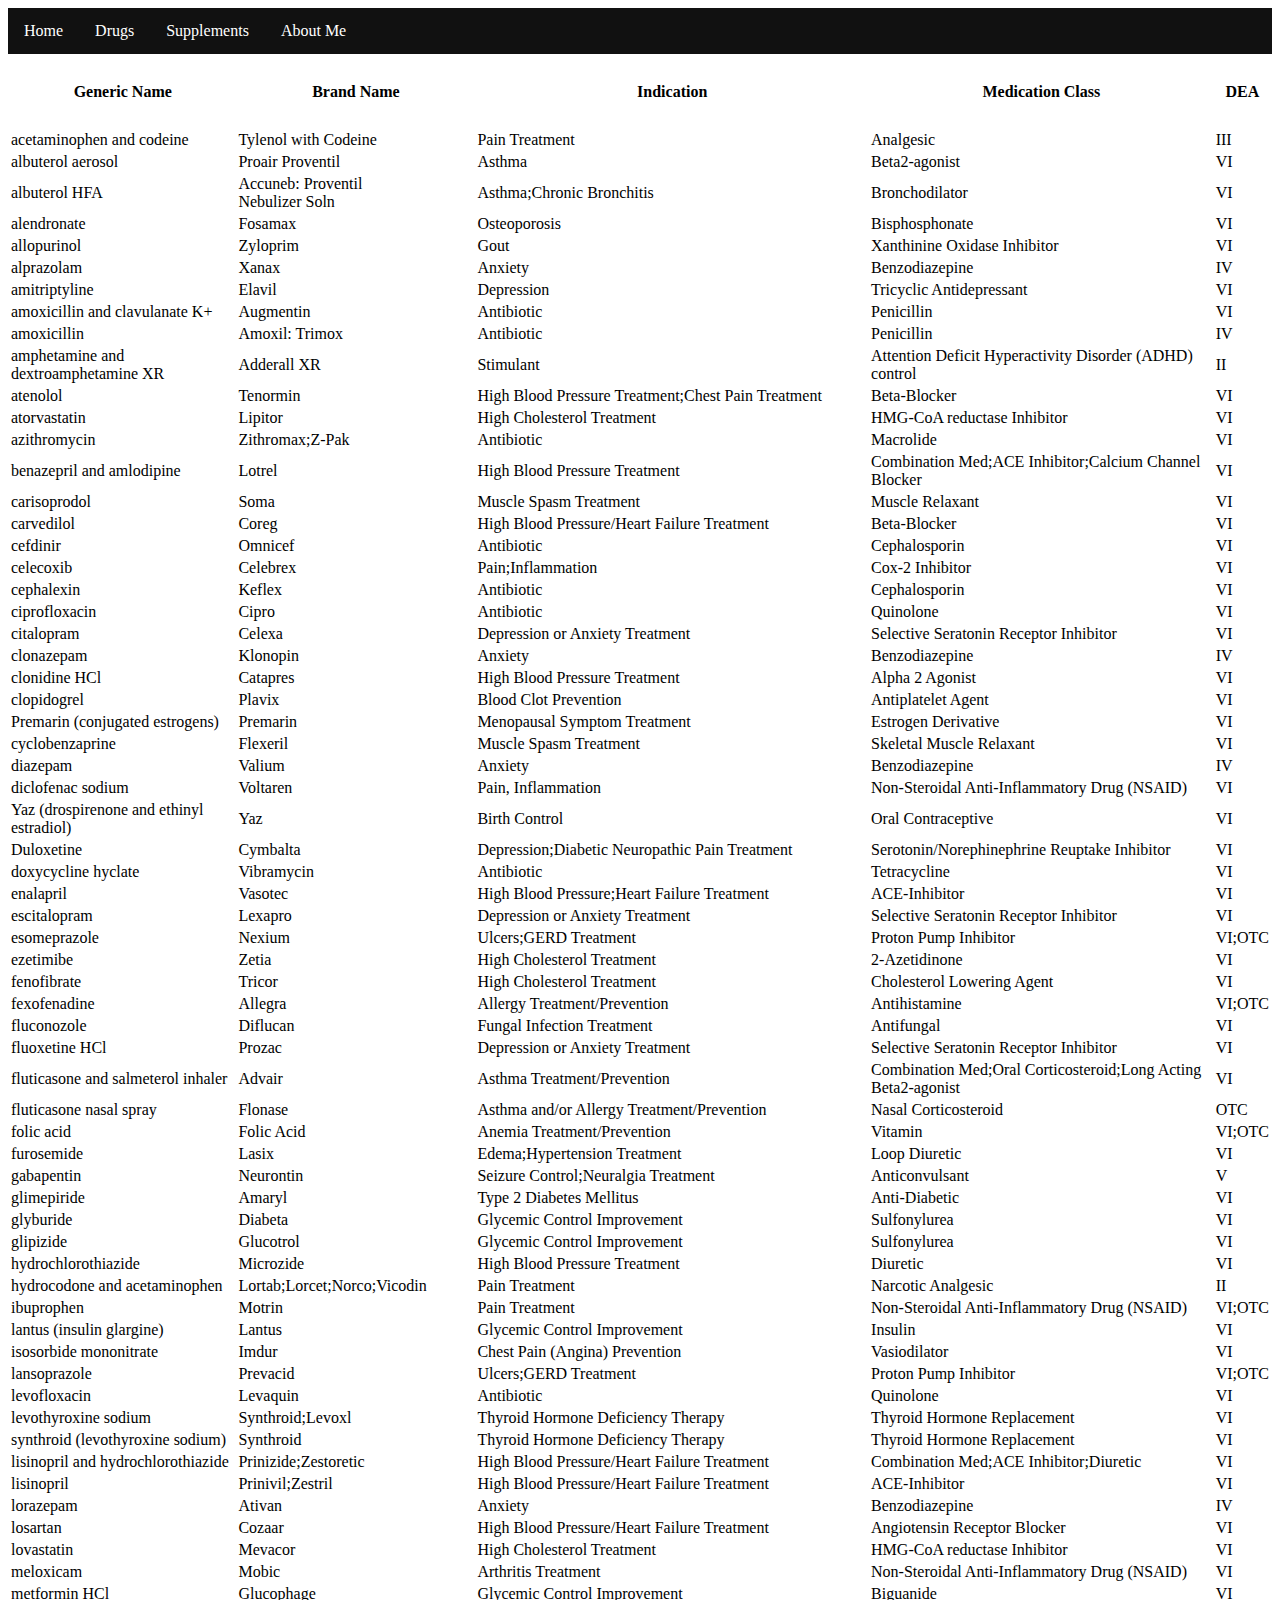
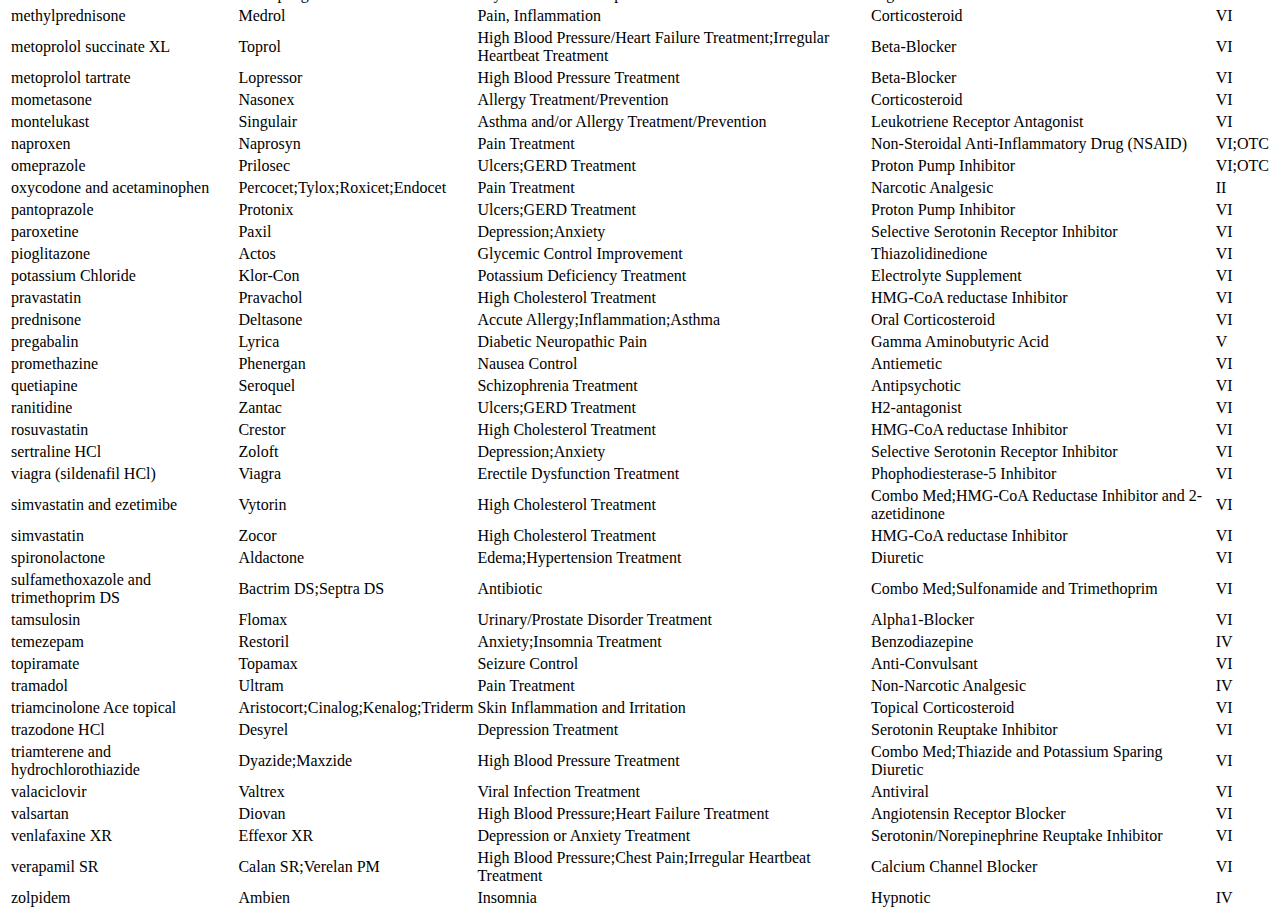
<file: Page 2.html>
<!DOCTYPE html>
<html lang="en">
<head>
    <meta charset="UTF-8">
<head>
    <link rel="icon" href="images/indexImage.png">
    <title>Pharmacy</title>

    <link href="style.css" type="text/css" rel="stylesheet">
    <link href="https://cdn.jsdelivr.net/npm/bootstrap@5.1.3/dist/css/bootstrap.min.css" rel="stylesheet" integrity="sha384-1BmE4kWBq78iYhFldvKuhfTAU6auU8tT94WrHftjDbrCEXSU1oBoqyl2QvZ6jIW3" crossorigin="anonymous">
</head>

    <ul>
        <li><a href = "./index.html">Home</a></li>
        <li><a href = "./Page 2.html">Drugs</a></li>
        <li><a href = "./page3.html">Supplements</a></li>
        <li><a href = "./page4.html">About Me</a></li>
    </ul>
<body>


<table>
<table>
    <thead>
    <tr>
        <th>Generic Name</th>
        <th>Brand Name</th>
        <th>Indication</th>
        <th>Medication Class</th>
        <th>DEA</th>
    </tr>
    </thead>
    <tbody>
    <tr>
        <td>acetaminophen and codeine</td>
        <td>Tylenol with Codeine</td>
        <td>Pain Treatment</td>
        <td>Analgesic</td>
        <td>III</td>
    </tr>
    <tr>
        <td>albuterol aerosol</td>
        <td>Proair Proventil</td>
        <td>Asthma</td>
        <td>Beta2-agonist</td>
        <td>VI</td>
    </tr>
    <tr>
        <td>albuterol HFA</td>
        <td>Accuneb: Proventil<br>Nebulizer Soln</td>
        <td>Asthma;Chronic Bronchitis</td>
        <td>Bronchodilator</td>
        <td>VI</td>
    </tr>
    <tr>
        <td>alendronate</td>
        <td>Fosamax</td>
        <td>Osteoporosis</td>
        <td>Bisphosphonate</td>
        <td>VI</td>
    </tr>
    <tr>
        <td>allopurinol</td>
        <td>Zyloprim</td>
        <td>Gout</td>
        <td>Xanthinine Oxidase Inhibitor</td>
        <td>VI</td>
    </tr>
    <tr>
        <td>alprazolam</td>
        <td>Xanax</td>
        <td>Anxiety</td>
        <td>Benzodiazepine</td>
        <td>IV</td>
    </tr>
    <tr>
        <td>amitriptyline</td>
        <td>Elavil</td>
        <td>Depression</td>
        <td>Tricyclic Antidepressant</td>
        <td>VI</td>
    </tr>
    <tr>
        <td>amoxicillin and clavulanate K+</td>
        <td>Augmentin</td>
        <td>Antibiotic</td>
        <td>Penicillin</td>
        <td>VI</td>
    </tr>
    <tr>
        <td>amoxicillin</td>
        <td>Amoxil: Trimox</td>
        <td>Antibiotic</td>
        <td>Penicillin</td>
        <td>IV</td>
    </tr>
    <tr>
        <td>amphetamine and dextroamphetamine XR</td>
        <td>Adderall XR</td>
        <td>Stimulant</td>
        <td>Attention Deficit Hyperactivity Disorder (ADHD) control</td>
        <td>II</td>
    </tr>
    <tr>
        <td>atenolol</td>
        <td>Tenormin</td>
        <td>High Blood Pressure Treatment;Chest Pain Treatment</td>
        <td>Beta-Blocker</td>
        <td>VI</td>
    </tr>
    <tr>
        <td>atorvastatin</td>
        <td>Lipitor</td>
        <td>High Cholesterol Treatment</td>
        <td>HMG-CoA reductase Inhibitor</td>
        <td>VI</td>
    </tr>
    <tr>
        <td>azithromycin</td>
        <td>Zithromax;Z-Pak</td>
        <td>Antibiotic</td>
        <td>Macrolide</td>
        <td>VI</td>
    </tr>
    <tr>
        <td>benazepril and amlodipine</td>
        <td>Lotrel</td>
        <td>High Blood Pressure Treatment</td>
        <td>Combination Med;ACE Inhibitor;Calcium Channel Blocker</td>
        <td>VI</td>
    </tr>
    <tr>
        <td>carisoprodol</td>
        <td>Soma</td>
        <td>Muscle Spasm Treatment</td>
        <td>Muscle Relaxant</td>
        <td>VI</td>
    </tr>
    <tr>
        <td>carvedilol</td>
        <td>Coreg</td>
        <td>High Blood Pressure/Heart Failure Treatment</td>
        <td>Beta-Blocker</td>
        <td>VI</td>
    </tr>
    <tr>
        <td>cefdinir</td>
        <td>Omnicef</td>
        <td>Antibiotic</td>
        <td>Cephalosporin</td>
        <td>VI</td>
    </tr>
    <tr>
        <td>celecoxib</td>
        <td>Celebrex</td>
        <td>Pain;Inflammation</td>
        <td>Cox-2 Inhibitor</td>
        <td>VI</td>
    </tr>
    <tr>
        <td>cephalexin</td>
        <td>Keflex</td>
        <td>Antibiotic</td>
        <td>Cephalosporin</td>
        <td>VI</td>
    </tr>
    <tr>
        <td>ciprofloxacin</td>
        <td>Cipro</td>
        <td>Antibiotic</td>
        <td>Quinolone</td>
        <td>VI</td>
    </tr>
    <tr>
        <td>citalopram</td>
        <td>Celexa</td>
        <td>Depression or Anxiety Treatment</td>
        <td>Selective Seratonin Receptor Inhibitor</td>
        <td>VI</td>
    </tr>
    <tr>
        <td>clonazepam</td>
        <td>Klonopin</td>
        <td>Anxiety</td>
        <td>Benzodiazepine</td>
        <td>IV</td>
    </tr>
    <tr>
        <td>clonidine HCl</td>
        <td>Catapres</td>
        <td>High Blood Pressure Treatment</td>
        <td>Alpha 2 Agonist</td>
        <td>VI</td>
    </tr>
    <tr>
        <td>clopidogrel</td>
        <td>Plavix</td>
        <td>Blood Clot Prevention</td>
        <td>Antiplatelet Agent</td>
        <td>VI</td>
    </tr>
    </thead>
    <tr>
        <td>Premarin (conjugated estrogens)</td>
        <td>Premarin</td>
        <td>Menopausal Symptom Treatment</td>
        <td>Estrogen Derivative</td>
        <td>VI</td>
    </tr>
    <tbody>
    <tr>
        <td>cyclobenzaprine</td>
        <td>Flexeril</td>
        <td>Muscle Spasm Treatment</td>
        <td>Skeletal Muscle Relaxant</td>
        <td>VI</td>
    </tr>
    <tr>
        <td>diazepam</td>
        <td>Valium</td>
        <td>Anxiety</td>
        <td>Benzodiazepine</td>
        <td>IV</td>
    </tr>
    <tr>
        <td>diclofenac sodium</td>
        <td>Voltaren</td>
        <td>Pain, Inflammation</td>
        <td>Non-Steroidal Anti-Inflammatory Drug (NSAID)</td>
        <td>VI</td>
    </tr>
    <tr>
        <td>Yaz (drospirenone and ethinyl estradiol)</td>
        <td>Yaz</td>
        <td>Birth Control</td>
        <td>Oral Contraceptive</td>
        <td>VI</td>
    </tr>
    <tr>
        <td>Duloxetine</td>
        <td>Cymbalta</td>
        <td>Depression;Diabetic Neuropathic Pain Treatment</td>
        <td>Serotonin/Norephinephrine Reuptake Inhibitor</td>
        <td>VI</td>
    </tr>
    <tr>
        <td>doxycycline hyclate</td>
        <td>Vibramycin</td>
        <td>Antibiotic</td>
        <td>Tetracycline</td>
        <td>VI</td>
    </tr>
    <tr>
        <td>enalapril</td>
        <td>Vasotec</td>
        <td>High Blood Pressure;Heart Failure Treatment</td>
        <td>ACE-Inhibitor</td>
        <td>VI</td>
    </tr>
    <tr>
        <td>escitalopram</td>
        <td>Lexapro</td>
        <td>Depression or Anxiety Treatment</td>
        <td>Selective Seratonin Receptor Inhibitor</td>
        <td>VI</td>
    </tr>
    <tr>
        <td>esomeprazole</td>
        <td>Nexium</td>
        <td>Ulcers;GERD Treatment</td>
        <td>Proton Pump Inhibitor</td>
        <td>VI;OTC</td>
    </tr>
    <tr>
        <td>ezetimibe</td>
        <td>Zetia</td>
        <td>High Cholesterol Treatment</td>
        <td>2-Azetidinone</td>
        <td>VI</td>
    </tr>
    <tr>
        <td>fenofibrate</td>
        <td>Tricor</td>
        <td>High Cholesterol Treatment</td>
        <td>Cholesterol Lowering Agent</td>
        <td>VI</td>
    </tr>
    <tr>
        <td>fexofenadine</td>
        <td>Allegra</td>
        <td>Allergy Treatment/Prevention</td>
        <td>Antihistamine</td>
        <td>VI;OTC</td>
    </tr>
    <tr>
        <td>fluconozole</td>
        <td>Diflucan</td>
        <td>Fungal Infection Treatment</td>
        <td>Antifungal</td>
        <td>VI</td>
    </tr>
    <tr>
        <td>fluoxetine HCl</td>
        <td>Prozac</td>
        <td>Depression or Anxiety Treatment</td>
        <td>Selective Seratonin Receptor Inhibitor</td>
        <td>VI</td>
    </tr>
    <tr>
        <td>fluticasone and salmeterol inhaler</td>
        <td>Advair</td>
        <td>Asthma Treatment/Prevention</td>
        <td>Combination Med;Oral Corticosteroid;Long Acting Beta2-agonist</td>
        <td>VI</td>
    </tr>
    <tr>
        <td>fluticasone nasal spray</td>
        <td>Flonase</td>
        <td>Asthma and/or Allergy Treatment/Prevention</td>
        <td>Nasal Corticosteroid</td>
        <td>OTC</td>
    </tr>
    <tr>
        <td>folic acid</td>
        <td>Folic Acid</td>
        <td>Anemia Treatment/Prevention</td>
        <td>Vitamin</td>
        <td>VI;OTC</td>
    </tr>
    <tr>
        <td>furosemide</td>
        <td>Lasix</td>
        <td>Edema;Hypertension Treatment</td>
        <td>Loop Diuretic</td>
        <td>VI</td>
    </tr>
    <tr>
        <td>gabapentin</td>
        <td>Neurontin</td>
        <td>Seizure Control;Neuralgia Treatment</td>
        <td>Anticonvulsant</td>
        <td>V</td>
    </tr>
    <tr>
        <td>glimepiride</td>
        <td>Amaryl</td>
        <td>Type 2 Diabetes Mellitus</td>
        <td>Anti-Diabetic</td>
        <td>VI</td>
    </tr>
    <tr>
        <td>glyburide</td>
        <td>Diabeta</td>
        <td>Glycemic Control Improvement</td>
        <td>Sulfonylurea</td>
        <td>VI</td>
    </tr>
    <tr>
        <td>glipizide</td>
        <td>Glucotrol</td>
        <td>Glycemic Control Improvement</td>
        <td>Sulfonylurea</td>
        <td>VI</td>
    </tr>
    <tr>
        <td>hydrochlorothiazide</td>
        <td>Microzide</td>
        <td>High Blood Pressure Treatment</td>
        <td>Diuretic</td>
        <td>VI</td>
    </tr>
    <tr>
        <td>hydrocodone and acetaminophen</td>
        <td>Lortab;Lorcet;Norco;Vicodin</td>
        <td>Pain Treatment</td>
        <td>Narcotic Analgesic</td>
        <td>II</td>
    </tr>
    <tr>
        <td>ibuprophen</td>
        <td>Motrin</td>
        <td>Pain Treatment</td>
        <td>Non-Steroidal Anti-Inflammatory Drug (NSAID)</td>
        <td>VI;OTC</td>
    </tr>
    <tr>
        <td>lantus (insulin glargine)</td>
        <td>Lantus</td>
        <td>Glycemic Control Improvement</td>
        <td>Insulin</td>
        <td>VI</td>
    </tr>
    <tr>
        <td>isosorbide mononitrate</td>
        <td>Imdur</td>
        <td>Chest Pain (Angina) Prevention</td>
        <td>Vasiodilator</td>
        <td>VI</td>
    </tr>
    <tr>
        <td>lansoprazole</td>
        <td>Prevacid</td>
        <td>Ulcers;GERD Treatment</td>
        <td>Proton Pump Inhibitor</td>
        <td>VI;OTC</td>
    </tr>
    <tr>
        <td>levofloxacin</td>
        <td>Levaquin</td>
        <td>Antibiotic</td>
        <td>Quinolone</td>
        <td>VI</td>
    </tr>
    <tr>
        <td>levothyroxine sodium</td>
        <td>Synthroid;Levoxl</td>
        <td>Thyroid Hormone Deficiency Therapy</td>
        <td>Thyroid Hormone Replacement</td>
        <td>VI</td>
    </tr>
    <tr>
        <td>synthroid (levothyroxine sodium)</td>
        <td>Synthroid</td>
        <td>Thyroid Hormone Deficiency Therapy</td>
        <td>Thyroid Hormone Replacement</td>
        <td>VI</td>
    </tr>
    <tr>
        <td>lisinopril and hydrochlorothiazide</td>
        <td>Prinizide;Zestoretic</td>
        <td>High Blood Pressure/Heart Failure Treatment</td>
        <td>Combination Med;ACE Inhibitor;Diuretic</td>
        <td>VI</td>
    </tr>
    <tr>
        <td>lisinopril</td>
        <td>Prinivil;Zestril</td>
        <td>High Blood Pressure/Heart Failure Treatment</td>
        <td>ACE-Inhibitor</td>
        <td>VI</td>
    </tr>
    <tr>
        <td>lorazepam</td>
        <td>Ativan</td>
        <td>Anxiety</td>
        <td>Benzodiazepine</td>
        <td>IV</td>
    </tr>
    <tr>
        <td>losartan</td>
        <td>Cozaar</td>
        <td>High Blood Pressure/Heart Failure Treatment</td>
        <td>Angiotensin Receptor Blocker</td>
        <td>VI</td>
    </tr>
    <tr>
        <td>lovastatin</td>
        <td>Mevacor</td>
        <td>High Cholesterol Treatment</td>
        <td>HMG-CoA reductase Inhibitor</td>
        <td>VI</td>
    </tr>
    <tr>
        <td>meloxicam</td>
        <td>Mobic</td>
        <td>Arthritis Treatment</td>
        <td>Non-Steroidal Anti-Inflammatory Drug (NSAID)</td>
        <td>VI</td>
    </tr>
    <tr>
        <td>metformin HCl</td>
        <td>Glucophage</td>
        <td>Glycemic Control Improvement</td>
        <td>Biguanide</td>
        <td>VI</td>
    </tr>
    <tr>
        <td>methylprednisone</td>
        <td>Medrol</td>
        <td>Pain, Inflammation</td>
        <td>Corticosteroid</td>
        <td>VI</td>
    </tr>
    <tr>
        <td>metoprolol succinate XL</td>
        <td>Toprol</td>
        <td>High Blood Pressure/Heart Failure Treatment;Irregular Heartbeat Treatment</td>
        <td>Beta-Blocker</td>
        <td>VI</td>
    </tr>
    <tr>
        <td>metoprolol tartrate</td>
        <td>Lopressor</td>
        <td>High Blood Pressure Treatment</td>
        <td>Beta-Blocker</td>
        <td>VI</td>
    </tr>
    <tr>
        <td>mometasone</td>
        <td>Nasonex</td>
        <td>Allergy Treatment/Prevention</td>
        <td>Corticosteroid</td>
        <td>VI</td>
    </tr>
    <tr>
        <td>montelukast</td>
        <td>Singulair</td>
        <td>Asthma and/or Allergy Treatment/Prevention</td>
        <td>Leukotriene Receptor Antagonist</td>
        <td>VI</td>
    </tr>
    <tr>
        <td>naproxen</td>
        <td>Naprosyn</td>
        <td>Pain Treatment</td>
        <td>Non-Steroidal Anti-Inflammatory Drug (NSAID)</td>
        <td>VI;OTC</td>
    </tr>
    <tr>
        <td>omeprazole</td>
        <td>Prilosec</td>
        <td>Ulcers;GERD Treatment</td>
        <td>Proton Pump Inhibitor</td>
        <td>VI;OTC</td>
    </tr>
    <tr>
        <td>oxycodone and acetaminophen</td>
        <td>Percocet;Tylox;Roxicet;Endocet</td>
        <td>Pain Treatment</td>
        <td>Narcotic Analgesic</td>
        <td>II</td>
    </tr>
    <tr>
        <td>pantoprazole</td>
        <td>Protonix</td>
        <td>Ulcers;GERD Treatment</td>
        <td>Proton Pump Inhibitor</td>
        <td>VI</td>
    </tr>
    <tr>
        <td>paroxetine</td>
        <td>Paxil</td>
        <td>Depression;Anxiety</td>
        <td>Selective Serotonin Receptor Inhibitor</td>
        <td>VI</td>
    </tr>
    <tr>
        <td>pioglitazone</td>
        <td>Actos</td>
        <td>Glycemic Control Improvement</td>
        <td>Thiazolidinedione</td>
        <td>VI</td>
    </tr>
    <tr>
        <td>potassium Chloride</td>
        <td>Klor-Con</td>
        <td>Potassium Deficiency Treatment</td>
        <td>Electrolyte Supplement</td>
        <td>VI</td>
    </tr>
    <tr>
        <td>pravastatin</td>
        <td>Pravachol</td>
        <td>High Cholesterol Treatment</td>
        <td>HMG-CoA reductase Inhibitor</td>
        <td>VI</td>
    </tr>
    <tr>
        <td>prednisone</td>
        <td>Deltasone</td>
        <td>Accute Allergy;Inflammation;Asthma</td>
        <td>Oral Corticosteroid</td>
        <td>VI</td>
    </tr>
    <tr>
        <td>pregabalin</td>
        <td>Lyrica</td>
        <td>Diabetic Neuropathic Pain</td>
        <td>Gamma Aminobutyric Acid</td>
        <td>V</td>
    </tr>
    <tr>
        <td>promethazine</td>
        <td>Phenergan</td>
        <td>Nausea Control</td>
        <td>Antiemetic</td>
        <td>VI</td>
    </tr>
    <tr>
        <td>quetiapine</td>
        <td>Seroquel</td>
        <td>Schizophrenia Treatment</td>
        <td>Antipsychotic</td>
        <td>VI</td>
    </tr>
    <tr>
        <td>ranitidine</td>
        <td>Zantac</td>
        <td>Ulcers;GERD Treatment</td>
        <td>H2-antagonist</td>
        <td>VI</td>
    </tr>
    <tr>
        <td>rosuvastatin</td>
        <td>Crestor</td>
        <td>High Cholesterol Treatment</td>
        <td>HMG-CoA reductase Inhibitor</td>
        <td>VI</td>
    </tr>
    <tr>
        <td>sertraline HCl</td>
        <td>Zoloft</td>
        <td>Depression;Anxiety</td>
        <td>Selective Serotonin Receptor Inhibitor</td>
        <td>VI</td>
    </tr>
    <tr>
        <td>viagra (sildenafil HCl)</td>
        <td>Viagra</td>
        <td>Erectile Dysfunction Treatment</td>
        <td>Phophodiesterase-5 Inhibitor</td>
        <td>VI</td>
    </tr>
    <tr>
        <td>simvastatin and ezetimibe</td>
        <td>Vytorin</td>
        <td>High Cholesterol Treatment</td>
        <td>Combo Med;HMG-CoA Reductase Inhibitor and 2-azetidinone</td>
        <td>VI</td>
    </tr>
    <tr>
        <td>simvastatin</td>
        <td>Zocor</td>
        <td>High Cholesterol Treatment</td>
        <td>HMG-CoA reductase Inhibitor</td>
        <td>VI</td>
    </tr>
    <tr>
        <td>spironolactone</td>
        <td>Aldactone</td>
        <td>Edema;Hypertension Treatment</td>
        <td>Diuretic</td>
        <td>VI</td>
    </tr>
    <tr>
        <td>sulfamethoxazole and trimethoprim DS</td>
        <td>Bactrim DS;Septra DS</td>
        <td>Antibiotic</td>
        <td>Combo Med;Sulfonamide and Trimethoprim</td>
        <td>VI</td>
    </tr>
    <tr>
        <td>tamsulosin</td>
        <td>Flomax</td>
        <td>Urinary/Prostate Disorder Treatment</td>
        <td>Alpha1-Blocker</td>
        <td>VI</td>
    </tr>
    <tr>
        <td>temezepam</td>
        <td>Restoril</td>
        <td>Anxiety;Insomnia Treatment</td>
        <td>Benzodiazepine</td>
        <td>IV</td>
    </tr>
    <tr>
        <td>topiramate</td>
        <td>Topamax</td>
        <td>Seizure Control</td>
        <td>Anti-Convulsant</td>
        <td>VI</td>
    </tr>
    <tr>
        <td>tramadol</td>
        <td>Ultram</td>
        <td>Pain Treatment</td>
        <td>Non-Narcotic Analgesic</td>
        <td>IV</td>
    </tr>
    <tr>
        <td>triamcinolone Ace topical</td>
        <td>Aristocort;Cinalog;Kenalog;Triderm</td>
        <td>Skin Inflammation and Irritation</td>
        <td>Topical Corticosteroid</td>
        <td>VI</td>
    </tr>
    <tr>
        <td>trazodone HCl</td>
        <td>Desyrel</td>
        <td>Depression Treatment</td>
        <td>Serotonin Reuptake Inhibitor</td>
        <td>VI</td>
    </tr>
    <tr>
        <td>triamterene and hydrochlorothiazide</td>
        <td>Dyazide;Maxzide</td>
        <td>High Blood Pressure Treatment</td>
        <td>Combo Med;Thiazide and Potassium Sparing Diuretic</td>
        <td>VI</td>
    </tr>
    <tr>
        <td>valaciclovir</td>
        <td>Valtrex</td>
        <td>Viral Infection Treatment</td>
        <td>Antiviral</td>
        <td>VI</td>
    </tr>
    <tr>
        <td>valsartan</td>
        <td>Diovan</td>
        <td>High Blood Pressure;Heart Failure Treatment</td>
        <td>Angiotensin Receptor Blocker</td>
        <td>VI</td>
    </tr>
    <tr>
        <td>venlafaxine XR</td>
        <td>Effexor XR</td>
        <td>Depression or Anxiety Treatment</td>
        <td>Serotonin/Norepinephrine Reuptake Inhibitor</td>
        <td>VI</td>
    </tr>
    <tr>
        <td>verapamil SR</td>
        <td>Calan SR;Verelan PM</td>
        <td>High Blood Pressure;Chest Pain;Irregular Heartbeat Treatment</td>
        <td>Calcium Channel Blocker</td>
        <td>VI</td>
    </tr>
    <tr>
        <td>zolpidem</td>
        <td>Ambien</td>
        <td>Insomnia</td>
        <td>Hypnotic</td>
        <td>IV</td>
    </tr>
    </tbody>
</table>

</body>
</html>
</file>
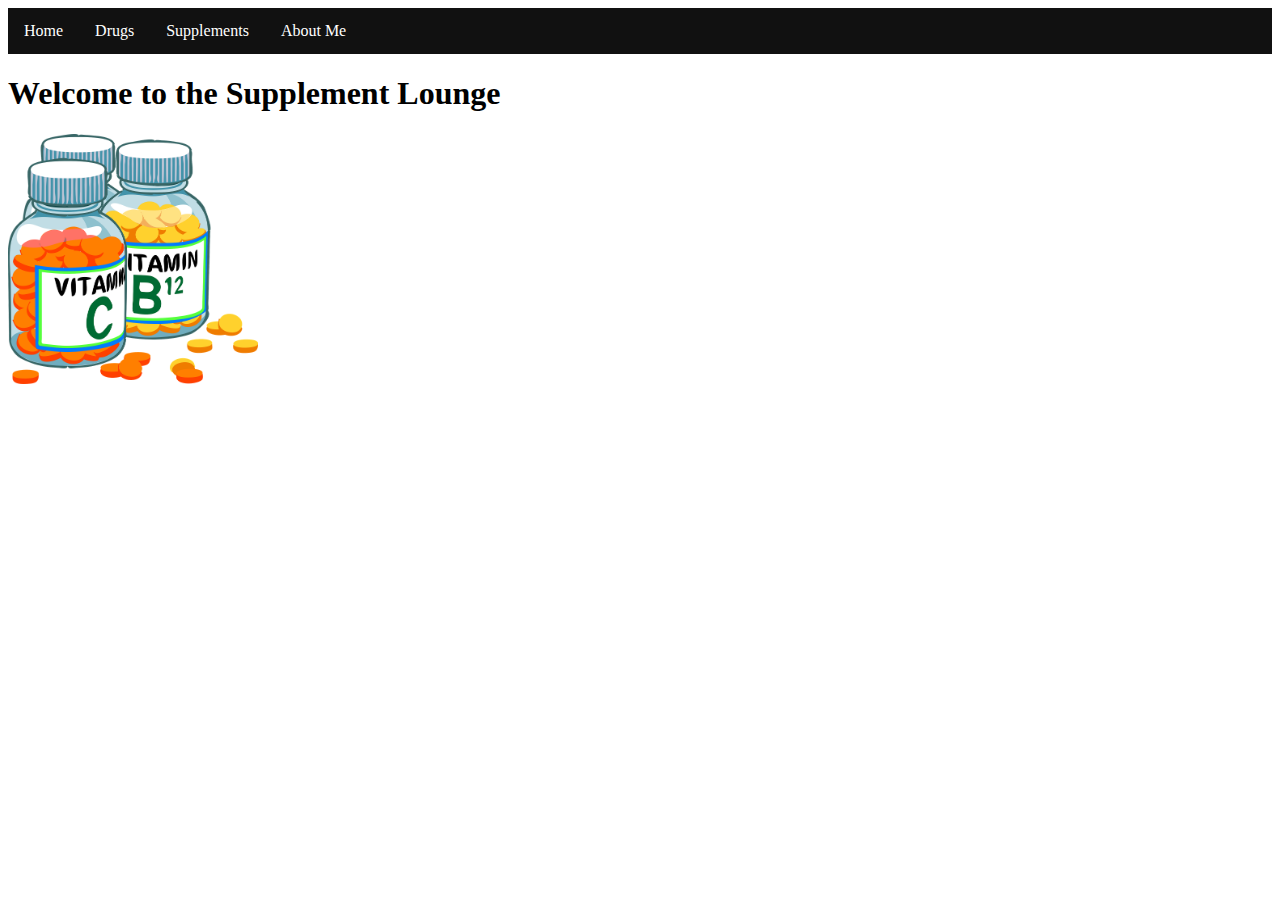
<file: page3.html>
<!DOCTYPE html>
<html lang="en">
<head>
    <meta charset="UTF-8">
    <link rel="icon" href="images/vitaminTabImg.png">
    <title>Supplement Lounge</title>
</head>
<script src="https://cdn.jsdelivr.net/npm/bootstrap@5.1.3/dist/js/bootstrap.bundle.min.js" integrity="sha384-ka7Sk0Gln4gmtz2MlQnikT1wXgYsOg+OMhuP+IlRH9sENBO0LRn5q+8nbTov4+1p" crossorigin="anonymous"></script>
<link href="style.css" type="text/css" rel="stylesheet">
<link href="https://cdn.jsdelivr.net/npm/bootstrap@5.1.3/dist/css/bootstrap.min.css" rel="stylesheet" integrity="sha384-1BmE4kWBq78iYhFldvKuhfTAU6auU8tT94WrHftjDbrCEXSU1oBoqyl2QvZ6jIW3" crossorigin="anonymous">
<ul>
    <li><a href = "./index.html">Home</a></li>
    <li><a href = "./Page 2.html">Drugs</a></li>
    <li><a href = "./page3.html">Supplements</a></li>
    <li><a href = "./page4.html">About Me</a></li>
</ul>

<body>
<h1>Welcome to the Supplement Lounge</h1>
<img src="images/vitaminTabImg.png" height="250" width="250">

</body>
</html>
</file>
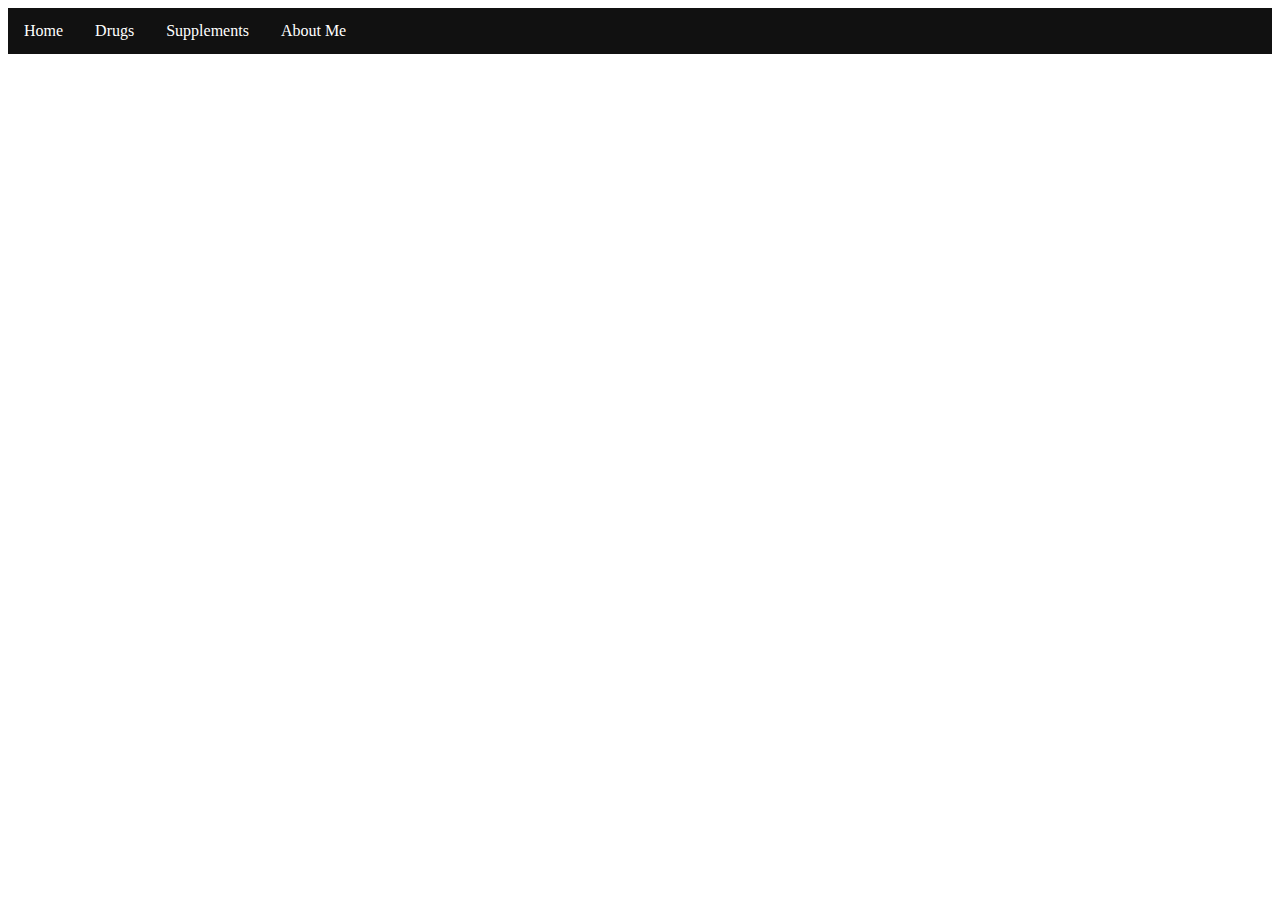
<file: page4.html>
<!DOCTYPE html>
<html lang="en">
<head>
    <meta charset="UTF-8">
    <title>Page 4</title>
    <link rel="icon" href="images/indexImage.png">
</head>
<link href="style.css" type="text/css" rel="stylesheet">
<link href="https://cdn.jsdelivr.net/npm/bootstrap@5.1.3/dist/css/bootstrap.min.css" rel="stylesheet" integrity="sha384-1BmE4kWBq78iYhFldvKuhfTAU6auU8tT94WrHftjDbrCEXSU1oBoqyl2QvZ6jIW3" crossorigin="anonymous">
<ul>
    <li><a href = "./index.html">Home</a></li>
    <li><a href = "./Page 2.html">Drugs</a></li>
    <li><a href = "./page3.html">Supplements</a></li>
    <li><a href = "./page4.html">About Me</a></li>
</ul>
<body>

</body>
</html>
</file>
<file: style.css>
ul *{
    list-style-type: none;
    margin: 0;
    padding: 0;
}
li * {
    display: inline;
}
li *{
    float: left;
}

a *{
    display: block;
    padding: 8px;
    background-color: #dddddd;
}
ul *{
    background-color: #111;
}
ul {
    list-style-type: none;
    margin: 0;
    padding: 0;
    overflow: hidden;
    background-color: #111;
}

li {
    float: left;
}

li a {
    display: block;
    color: white;
    text-align: center;
    padding: 14px 16px;
    text-decoration: none;
}

/* Change the link color to #111 (black) on hover */
li a:hover {
    background-color: #dddddd;
}
.center {
    display: block;
    margin-left: auto;
    margin-right: auto;
    width: 50%;
}

h1{
    font-family: cursive;
    border-bottom-color: #111111;
}
img{

}
/* The Modal (background) */
.modal {
    display: none; /* Hidden by default */
    position: fixed; /* Stay in place */
    z-index: 1; /* Sit on top */
    left: 0;
    top: 0;
    width: 100%; /* Full width */
    height: 100%; /* Full height */
    overflow: auto; /* Enable scroll if needed */
    background-color: rgb(0,0,0); /* Fallback color */
    background-color: rgba(0,0,0,0.4); /* Black w/ opacity */
    padding-top: 60px;
}

/* Modal Content/Box */
.modal-content {
    background-color: #fefefe;
    margin: 5px auto; /* 15% from the top and centered */
    border: 1px solid #888;
    width: 80%; /* Could be more or less, depending on screen size */
}

/* The Close Button */
.close {
    /* Position it in the top right corner outside of the modal */
    position: absolute;
    right: 25px;
    top: 0;
    color: #000;
    font-size: 35px;
    font-weight: bold;
}

/* Close button on hover */
.close:hover,
.close:focus {
    color: red;
    cursor: pointer;
}

/* Add Zoom Animation */
.animate {
    -webkit-animation: animatezoom 0.6s;
    animation: animatezoom 0.6s
}

@-webkit-keyframes animatezoom {
    from {-webkit-transform: scale(0)}
    to {-webkit-transform: scale(1)}
}

@keyframes animatezoom {
    from {transform: scale(0)}
    to {transform: scale(1)}
}
.card {
    /* Add shadows to create the "card" effect */
    box-shadow: 0 4px 8px 0 rgba(0,0,0,0.2);
    transition: 0.3s;
}

/* On mouse-over, add a deeper shadow */
.card:hover {
    box-shadow: 0 8px 16px 0 rgba(0,0,0,0.2);
}

/* Add some padding inside the card container */
.container {
    padding: 2px 16px;
}
.card {
    box-shadow: 0 4px 8px 0 rgba(0,0,0,0.2);
    transition: 0.3s;
    border-radius: 5px; /* 5px rounded corners */
}

/* Add rounded corners to the top left and the top right corner of the image */
img {
    border-radius: 5px 5px 0 0;
}
table {
    width: 100%;
}

th {
    height: 70px;
}

tr {
    margin-right: 60px;
}
</file>
